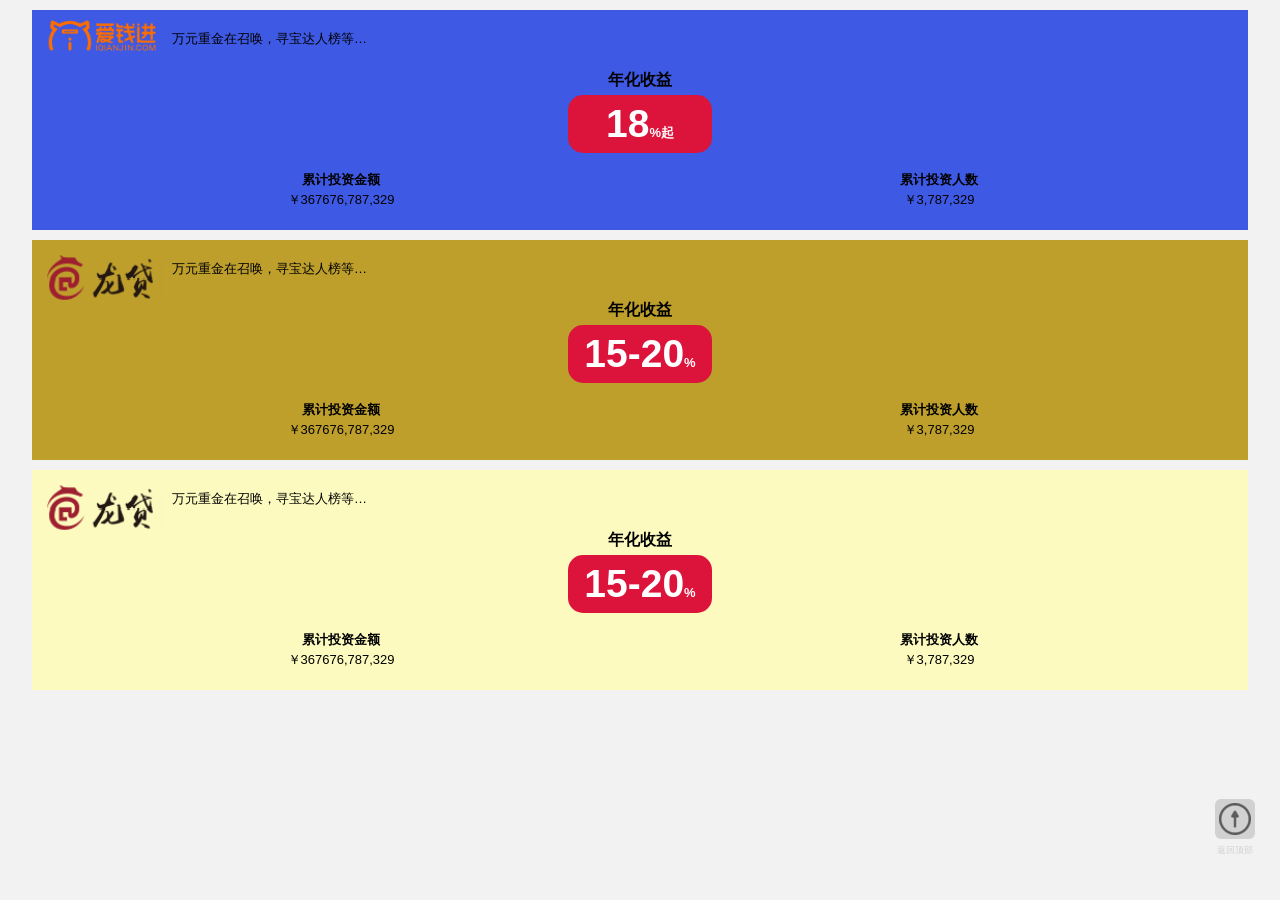
<file: index.html>
<!DOCTYPE html>
<html>
	<head>
		<meta charset="utf-8" />
		<meta name="viewport" content="width=device-width, initial-scale=1,maximum-scale=1, user-scalable=no">
		<link rel="stylesheet" href="css/style.css" />
		<title>他们都在投</title>
	</head>
	<body onload="init()">
		<header id="top"></header>
		<div class="container">
			<ul class="box">
				<li class="box-cell">
					<div id="box-cell-1">
						<div id="left">
							<img src="img/aiqianjin_副本.png" alt="爱钱进">
						</div>
						<div id="right">
							<a>万元重金在召唤，寻宝达人榜等你来战！</a>
						</div></div>
					<div id="box-cell-2"><a>年化收益</a></div>
					<div id="box-cell-3"><div class="button-rad"><a id="big">18</a><a id="small">%起</a></div></div>
					<div id="box-cell-4"><div id="cell-4-left"><font class="num">累计投资金额</font><br>￥367676,787,329</div><div id="cell-4-right"><font class="num">累计投资人数</font><br>￥3,787,329</div></div>
				</li>
				<li class="box-cell">
					<div id="box-cell-1">
						<div id="left">
							<img src="img/longdai_副本.png" alt="爱钱进">
						</div>
						<div id="right">
							<a>万元重金在召唤，寻宝达人榜等你来战！</a>
						</div></div>
					<div id="box-cell-2"><a>年化收益</a></div>
					<div id="box-cell-3"><div class="button-rad"><a id="big">15-20</a><a id="small">%</a></div></div>
					<div id="box-cell-4"><div id="cell-4-left"><font class="num">累计投资金额</font><br>￥367676,787,329</div><div id="cell-4-right"><font class="num">累计投资人数</font><br>￥3,787,329</div></div>
				</li>
				<li class="box-cell">
					<div id="box-cell-1">
						<div id="left">
							<img src="img/longdai_副本.png" alt="爱钱进">
						</div>
						<div id="right">
							<a>万元重金在召唤，寻宝达人榜等你来战！</a>
						</div></div>
					<div id="box-cell-2"><a>年化收益</a></div>
					<div id="box-cell-3"><div class="button-rad"><a id="big">15-20</a><a id="small">%</a></div></div>
					<div id="box-cell-4"><div id="cell-4-left"><font class="num">累计投资金额</font><br>￥367676,787,329</div><div id="cell-4-right"><font class="num">累计投资人数</font><br>￥3,787,329</div></div>
				</li>
			</ul>
		</div>
		<p id="back-to-top"><a href="#top"><span></span>返回顶部</a></p>
<script>
		function init(){
				var lis = document.getElementsByTagName("li");
				for(i=0;i<lis.length; i++){
				lis[i].style.backgroundColor = getRandomColor();
				}
		
		}
		function getRandomColor(){
			  return  '#' +
				(function(color){
				return (color +=  '0123456789abcdef'[Math.floor(Math.random()*16)])
				  && (color.length == 6) ?  color : arguments.callee(color);
			  })('');
		}
</script>
<script type="text/javascript" src="http://code.hs-cn.com/jquery/jquery-1.7.1.min.js"></script>

<script>
$(document).ready(function(){
//首先将#back-to-top隐藏
 $("#back-to-top").hide();
//当滚动条的位置处于距顶部100像素以下时，跳转链接出现，否则消失
$(function () {
$(window).scroll(function(){
if ($(window).scrollTop()>100){
$("#back-to-top").fadeIn(1500);
}
else
{
$("#back-to-top").fadeOut(1500);
}
});
//当点击跳转链接后，回到页面顶部位置
$("#back-to-top").click(function(){
$('body,html').animate({scrollTop:0},1000);
return false;
});
});
});
</script>
	</body>
</html>
</file>
<file: css/style.css>
body{
	font-size: small;
	font-family: "宋体",verdana,helvetica,arial,sans-serif;
	background-color: #F2F2F2;
	color: black;
	margin: 0;
	padding: 0;
	}
.container{width: 100%;margin: 0;padding: 0;margin-top:10px ;}
ul{list-style-type: none;}
/*li:first-child{background-color:cornflowerblue;}
li:nth-child(2){background-color: #6495ED;}*/
.box{width:95%;margin:0 auto;padding:0;position: relative;}
.box-cell{ height:200px;padding:10px;margin-bottom: 10px;position: relative;;}
#box-cell-1{height: 50px;margin-bottom: 10px;display: inline;}
#box-cell-1 #left{width: 120px;height:50px;margin:0;padding:0;float:left;}
#box-cell-1 #right{max-width:200px;margin-left:130px;padding-top: 10px;}
#box-cell-1 #left img{width: 120px;}
#box-cell-1 #right a{height: 40px;max-width:200px;float:left;overflow: hidden;white-space: nowrap;text-overflow: ellipsis;}
#box-cell-2{height: 20px;text-align: center;font-size:120% ;font-weight: bold;margin: 10px auto 5px auto;clear: both;}
#box-cell-3{height: 50px;text-align: center;clear: both;margin: 5px auto;}
.button-rad{width: 130px;padding:7px;margin:auto;color:white;-webkit-border-radius: 15px;-moz-border-radius: 15px;background-color: crimson;}
.button-rad  #big{font-size: 300%;font-weight: bolder;}
.button-rad  #small{font-size:100%;font-weight:bold ;}
#box-cell-4{height: 60px;text-align: center;width: inherit;display:inline;}
#cell-4-left{width: 50%;margin:20px auto 10px auto ;float: left;line-height: 1.5;}
#cell-4-right{width: 50%;margin:20px auto 10px auto ;float: left;line-height: 1.5;}
.num{font-weight: bold;}

p#back-to-top{
      position:fixed;
      bottom:30px;
      right:20px;
}
p#back-to-top a{
	  font-size: xx-small;
      text-align:center;
      text-decoration:none;
      color:#d1d1d1;
      display:block;
      width:50px;
      /*使用CSS3中的transition属性给跳转链接中的文字添加渐变效果*/
      -moz-transition:color 1s;
      -webkit-transition:color 1s;
      -o-transition:color 1s;
}
p#back-to-top a:hover{
      color:#979797;
}
p#back-to-top a span{
      background:#d1d1d1 url(../img/20150613034245176_easyicon_net_32.png) no-repeat center center;
      border-radius:6px;
      display:block;
      height:40px;
      width:40px;
      margin-bottom:5px;
      margin-left: 5px;
      /*使用CSS3中的transition属性给<span>标签背景颜色添加渐变效果*/
      -moz-transition:background 1s;
      -webkit-transition:background 1s;
      -o-transition:background 1s;
}
#back-to-top a:hover span{
      background:#979797 url(../img/20150613034245176_easyicon_net_32.png) no-repeat center center;
}
</file>
